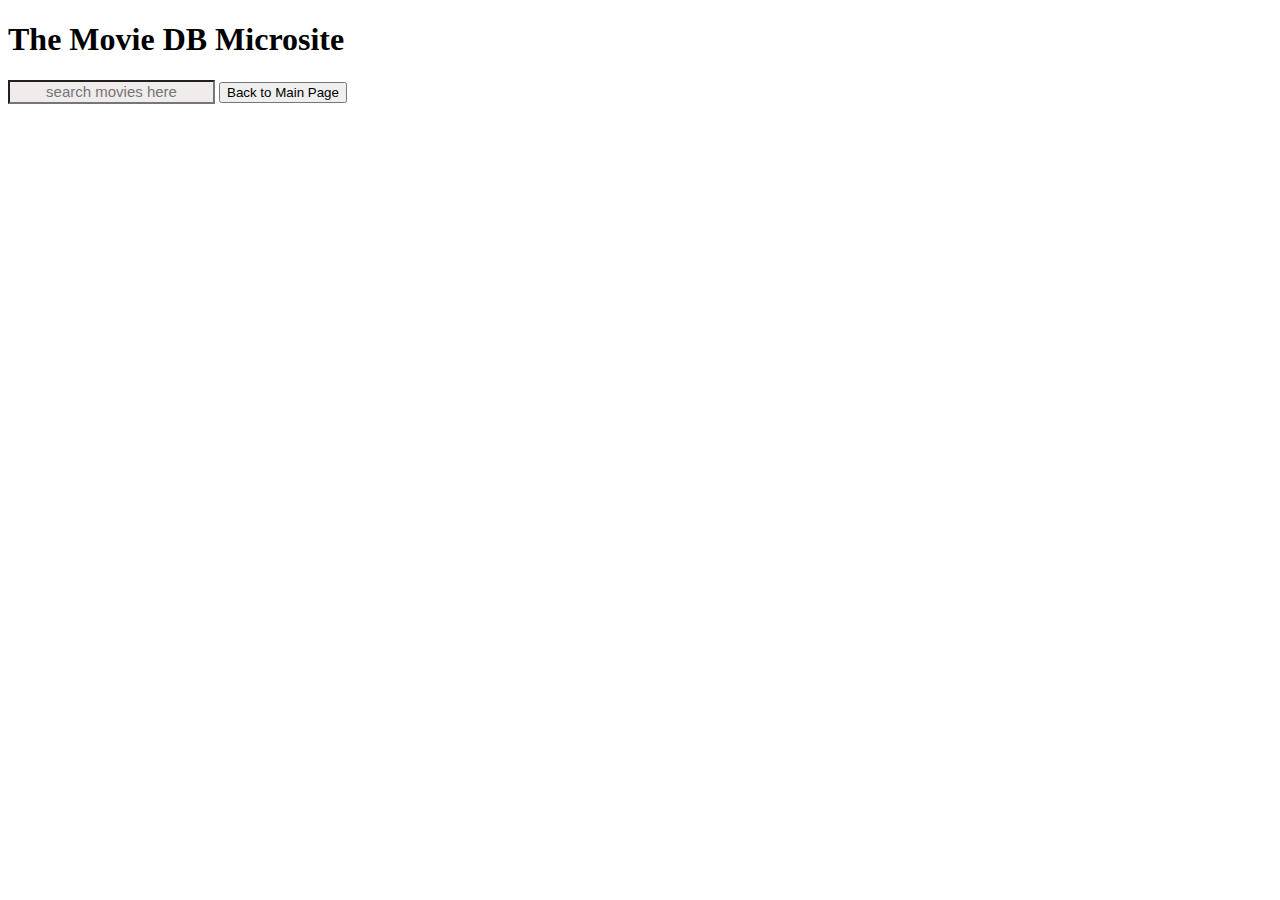
<file: movie.html>
<!DOCTYPE html>
<html>
  <head>
    <meta charset="utf-8">
    <meta name="viewport" content="width=device-width">
    <title>My First Ajax</title>
    <link href="movie.css" rel="stylesheet" type="text/css" />
  </head>
  <body>
    <h1>The Movie DB Microsite</h1>

    <form action="#" method="post">
      <div>
        <!-- <label for="keyword">Refre</label> -->
        <input type="text" name="keyword" value="" placeholder='search movies here'>
        <button type="button" name="button">Back to Main Page</button>
        <h2></h2>
      </div>
    </form>
    <ul class='movie-list'>

    </ul>

  <script src="https://code.jquery.com/jquery-3.2.1.min.js"></script>
  <script src="movie.js"></script>
  </body>
</html>
</file>
<file: movie.css>
.list-item-jq {
  background-color: white;
  transition: background-color 2s;
}

.shade {
  background-color: red;
}

ul {
  font-size: 20px;
}

input {
  text-align: center;
  background-color: #f1ecec;
  height: 18px;
  font-size: 15px;
}

.navbar {
  display: inline-block;
}
</file>
